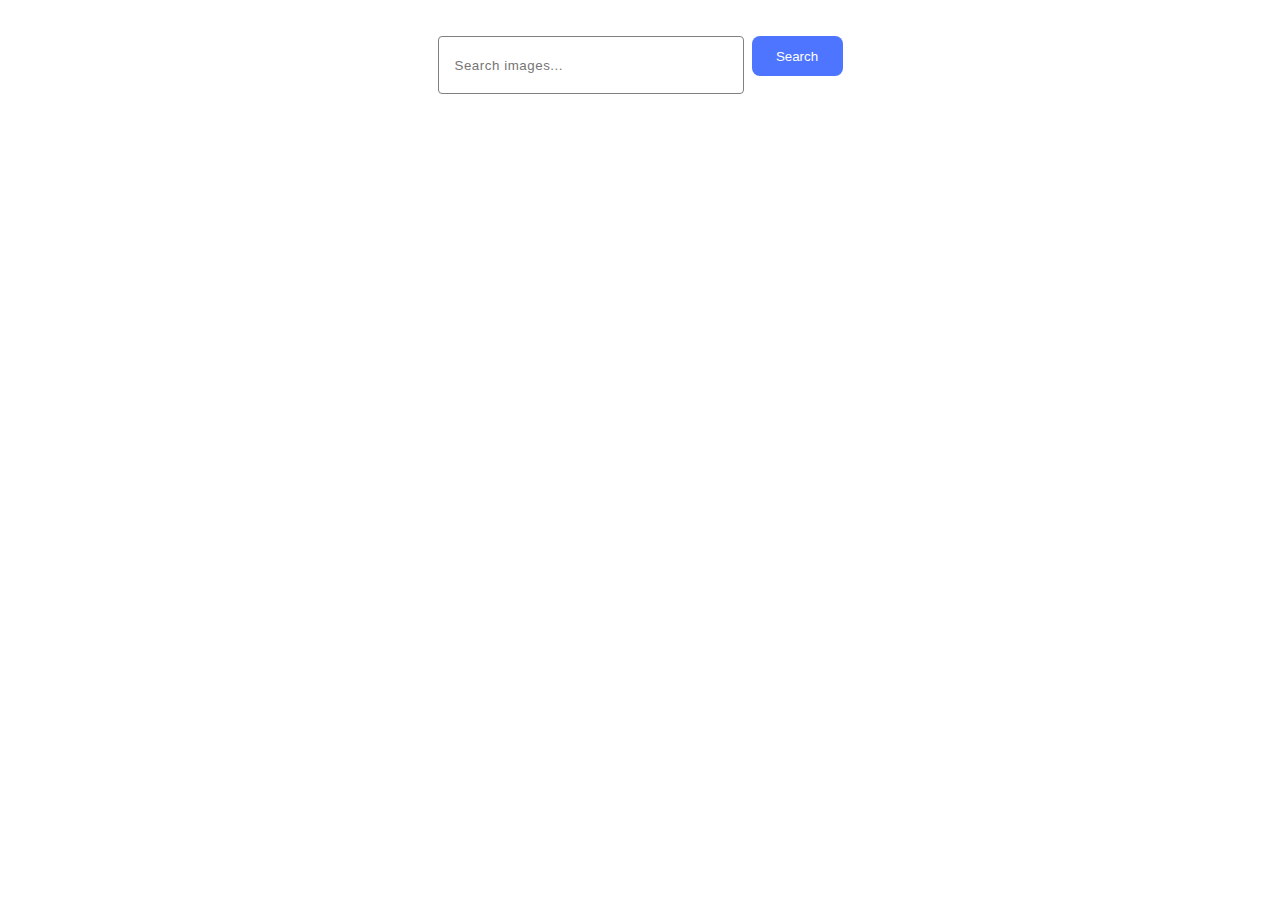
<file: src/index.html>
<!DOCTYPE html>
<html lang="en">
  <head>
    <meta charset="UTF-8" />
    <link rel="icon" type="image/svg+xml" href="/favicon.svg" />
    <meta name="viewport" content="width=device-width, initial-scale=1.0" />
    <title>Vanilla App Template</title>
    <link rel="preconnect" href="https://fonts.googleapis.com" />
    <link rel="preconnect" href="https://fonts.gstatic.com" crossorigin />
    <link
      href="https://fonts.googleapis.com/css2?family=Montserrat:ital,wght@0,100..900;1,100..900&display=swap"
      rel="stylesheet"
    />

    <link
      rel="stylesheet"
      href="https://cdnjs.cloudflare.com/ajax/libs/modern-normalize/3.0.1/modern-normalize.min.css"
      integrity="sha512-q6WgHqiHlKyOqslT/lgBgodhd03Wp4BEqKeW6nNtlOY4quzyG3VoQKFrieaCeSnuVseNKRGpGeDU3qPmabCANg=="
      crossorigin="anonymous"
      referrerpolicy="no-referrer"
    />
    <link rel="stylesheet" href="./css/styles.css" />
  </head>
  <body>
    <form class="form">
      <label>
        <input
          type="text"
          name="search-text"
          placeholder="Search images..."
          required
        />
      </label>
      <button type="submit">Search</button>
    </form>

    <ul class="gallery"></ul>
    <button class="js-load-more load-more-hidden">Load more</button>
    <span class="loader hidden"></span>
    <script type="module" src="./main.js"></script>
  </body>
</html>
</file>
<file: src/css/styles.css>
/**
  |============================
  | include css partials with
  | default @import url()
  |============================
*/
/* Common styles */
@import url('./reset.css');
@import url('./base.css');

.loader.hidden {
  display: none;
}

.loader {
  width: 48px;
  height: 48px;
  border-width: 3px;
  border-style: dashed solid solid dotted;
  border-color: #ff3d00 #ff3d00 transparent #ff3d00;
  border-radius: 50%;
  display: inline-block;
  position: relative;
  box-sizing: border-box;
  animation: rotation 1s linear infinite;
}
.loader::after {
  content: '';
  box-sizing: border-box;
  position: absolute;
  left: 20px;
  top: 31px;
  border: 10px solid transparent;
  border-right-color: #ff3d00;
  transform: rotate(-40deg);
}

@keyframes rotation {
  0% {
    transform: rotate(0deg);
  }
  100% {
    transform: rotate(360deg);
  }
}

.form {
  display: flex;
  gap: 8px;
  margin-top: 36px;
  justify-content: center;
}

.form input {
  padding: 8px 16px;
  line-height: 1.5;
  letter-spacing: 0.04em;
  width: 272px;
  height: 40px;
  border: 1px solid #808080;
  border-radius: 4px;
  background-color: #fff;
}
.form input:hover {
  border: 1px solid #000;
}

.form input:focus-within {
  background-color: #fff;
  border-color: #4e75ff;
}

/* .form input::placeholder-shown {
  border-color: #4e75ff;
} */

/* .form input:focus-within {
  background-color: #fff;
  border-color: #4e75ff;
} */

.form button {
  border-radius: 8px;
  padding: 8px 16px;
  width: 91px;
  height: 40px;
  background-color: #4e75ff;
  font-weight: 500;
  color: #fff;
}
.form button:hover {
  background: #6c8cff;
}

.gallery {
  margin-top: 32px;
  display: flex;
  flex-wrap: wrap;
  gap: 24px;
  justify-content: center;
}

.gallery-item {
  width: 360px;
  border: 1px solid #808080;
}

.gallery-card {
  display: flex;
  text-align: center;
  justify-content: center;

  height: 48px;
}

.gallery-card p {
  padding: 4px 20px;
  font-size: 12px;

  line-height: 1.33;
  letter-spacing: 0.04em;
  color: #2e2f42;
}
b {
  font-weight: 600;
}

.my-toast .iziToast-body {
  text-align: center;
  width: 375px;
  height: 88px;
  font-weight: 400;
  font-family: 'Montserrat', sans-serif;
  font-size: 16px;
  line-height: 1.5;
  letter-spacing: 0.03em;
}

.load-more-hidden {
  display: none;
}
.js-load-more {
  border-radius: 8px;
  padding: 8px 16px;
  width: 125px;
  margin-top: 32px;
  background: #4e75ff;
  font-weight: 500;
  color: #fff;
  margin-right: auto;
  margin-left: auto;
  height: 40px;
}
.js-load-more:hover {
  background: #6c8cff;
}
</file>
